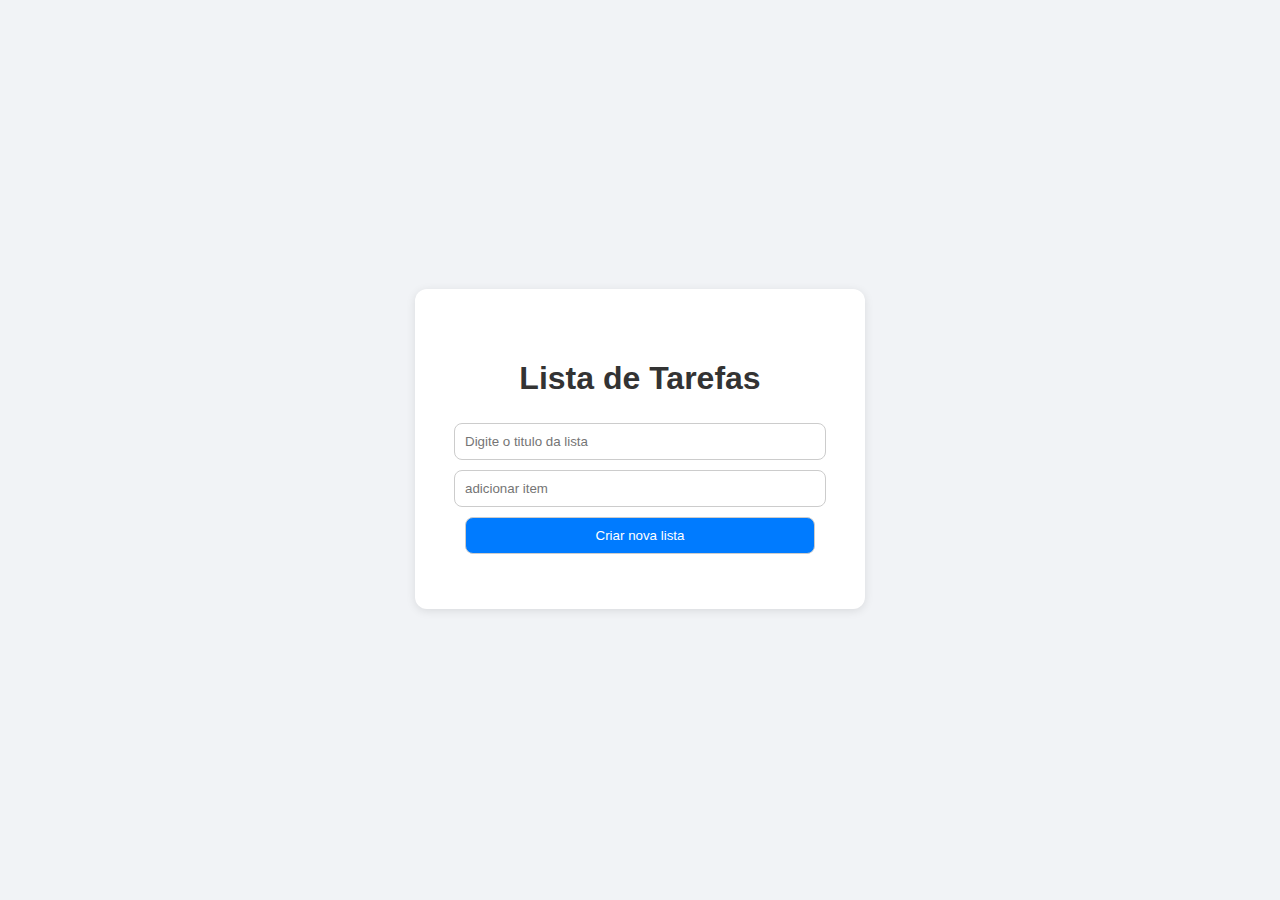
<file: Lista De Tarefas/index.html>
<!DOCTYPE html>
<html lang="en">

<head>
    <meta charset="UTF-8">
    <meta name="viewport" content="width=device-width, initial-scale=1.0">
    <title>Lista de tarefas</title>
    <link rel="stylesheet" href="style.css">
</head>

<body>
    <!--Objetivo: Criar uma pequena lista de tarefas interativa no HTML usando JavaScript.-->
    <main>
        <div class="container">

            <div id="card">
                <h1>Lista de Tarefas</h1>
                <input type="text" name="title" id="title" placeholder="Digite o titulo da lista">
                <input type="text" name="itens" id="itens" placeholder="adicionar item">
                <button id="butao">Criar nova lista</button>
                
            </div>
        </div>
    </main>

</body>

</html>
</file>
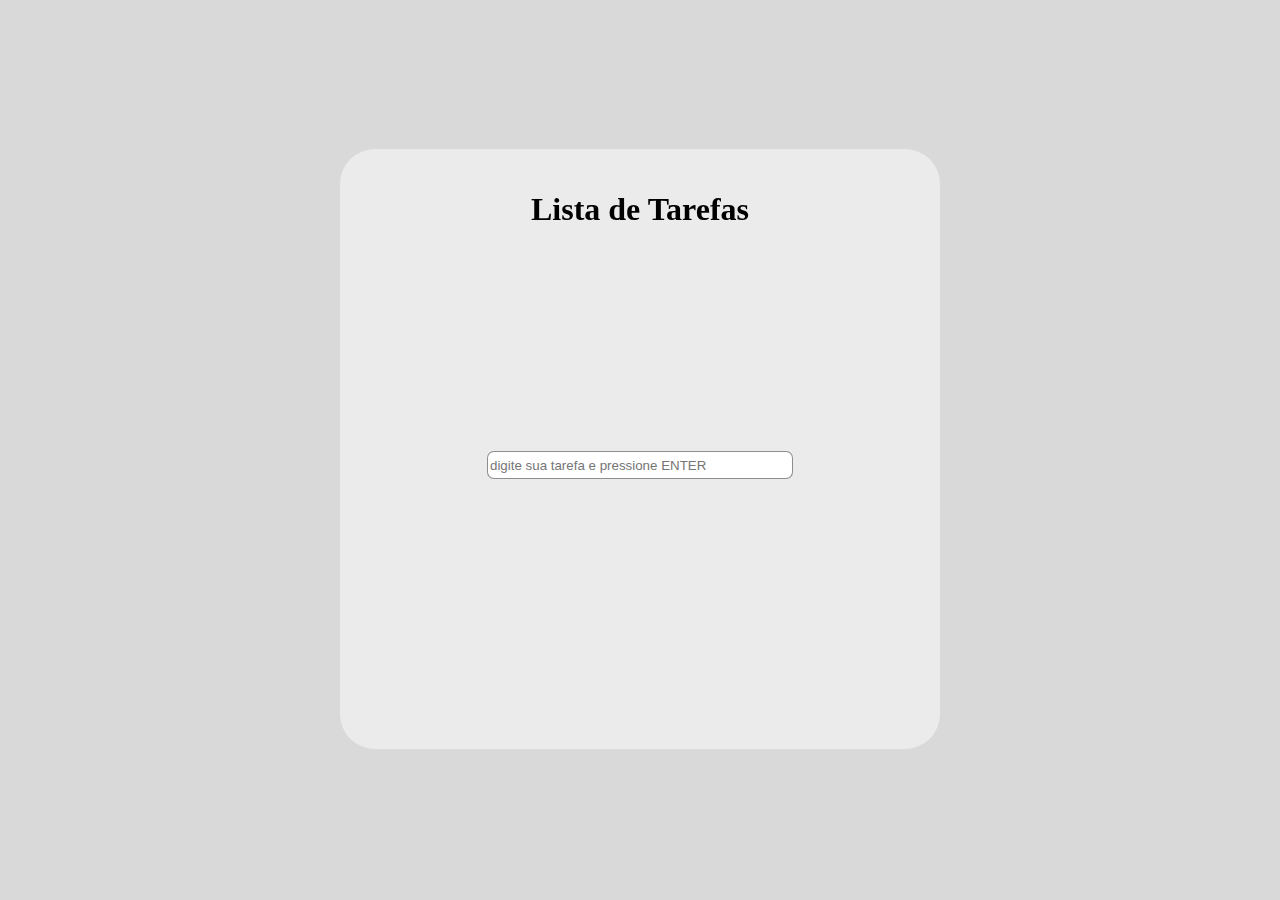
<file: LISTA-DE-TAREFAS/tarefas.html>
<!DOCTYPE html>
<html lang="en">
<head>
    <meta charset="UTF-8">
    <meta name="viewport" content="width=device-width, initial-scale=1.0">
    <title>Document</title>
    <link rel="stylesheet" href="style.css">
</head>
<body>
        
    <div class="container">
        <h1>Lista de Tarefas</h1>
        <ul></ul>
       <input type="text" name="camp" id="campo" placeholder="digite sua tarefa e pressione ENTER">
        
    </div>
    
    <script src="script.js"></script>   
</body>
</html>
</file>
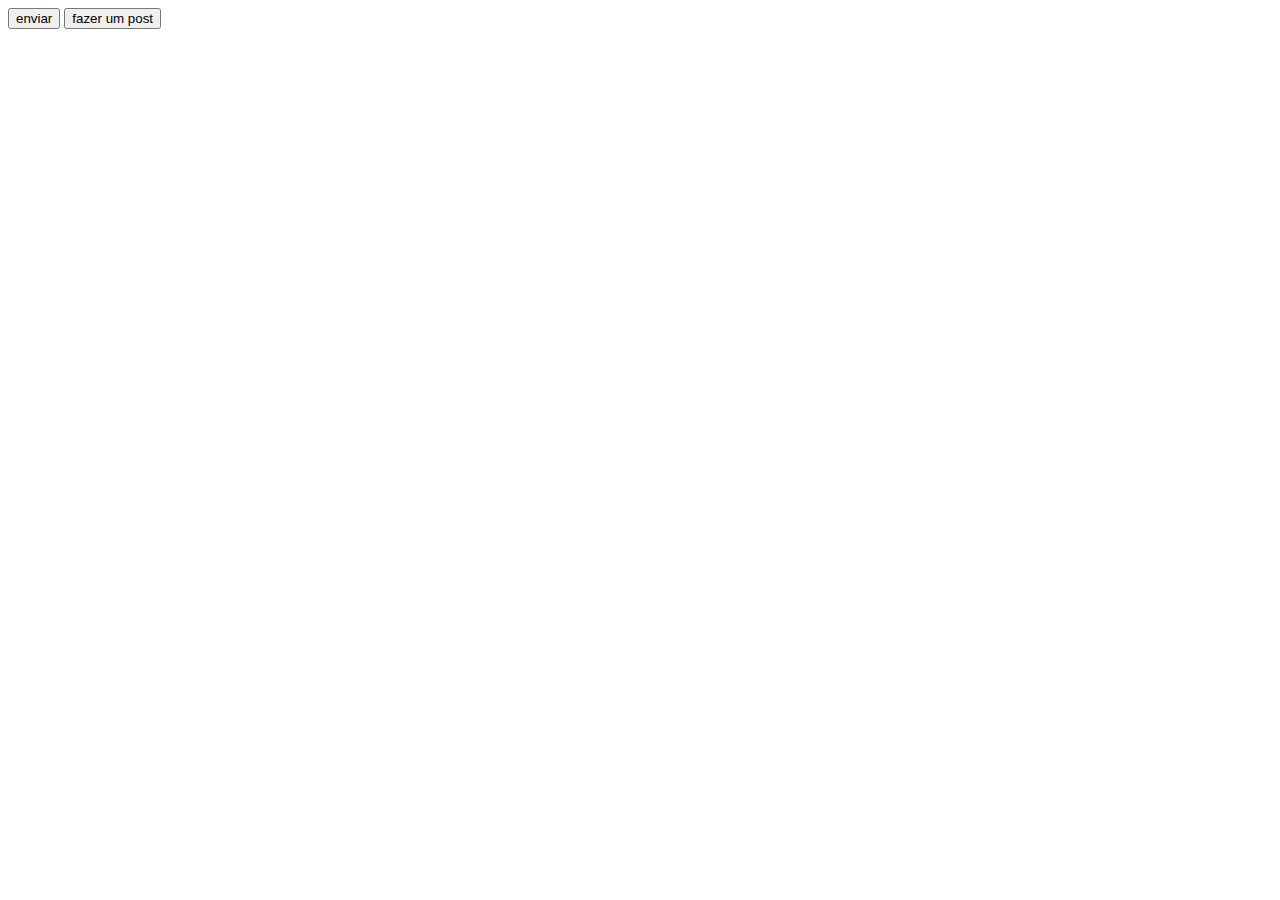
<file: ESTUDOS/REQUISIÇÕES/requisicoes.html>
<!DOCTYPE html>
<html lang="en">
<head>
    <meta charset="UTF-8">
    <meta name="viewport" content="width=device-width, initial-scale=1.0">
    <title>Document</title>
</head>
<body>

    <button id="enviar">enviar</button>
    <button id="post">fazer um post</button>
    

    <script src="requisicoes.js"></script>
</body>
</html>
</file>
<file: Lista De Tarefas/style.css>
body {
    font-family: Arial, sans-serif;
    background-color: #f1f3f6;
    display: flex;
    justify-content: center;
    align-items: center;
    height: 98vh;
}

.container {
    background: white;
    padding: 50px;
    border-radius: 12px;
    width: 350px;
    box-shadow: 0 2px 10px rgba(0, 0, 0, 0.1);
}

#card{
    display: flex;
    flex-direction: column;
    align-items: center;
}

h1 {
    text-align: center;
    color: #333;
}

input,
button {
    width: 100%;
    padding: 10px;
    margin: 5px 0;
    border: 1px solid #ccc;
    border-radius: 8px;
}

button {
    background: #007bff;
    color: white;
    cursor: pointer;
}
</file>
<file: LISTA-DE-TAREFAS/style.css>
body{
    display: flex;
    justify-content: center;
    align-items: center;
    height: 98vh;
    background-color: #D9D9D9;
}

.container{
    display: flex;
    flex-direction: column;
    justify-content: center;
    align-items: center;
    background-color: #ebebeb;
    height: 600px;
    width: 600px;
    border-radius: 35px;
}

h1{
    position: fixed;
    top: 170px;
}

#campo{
    height: 24px;
    width: 300px;
    border-radius: 7px;
    border: 1px solid rgba(0, 0, 0, 0.445);
}
</file>
